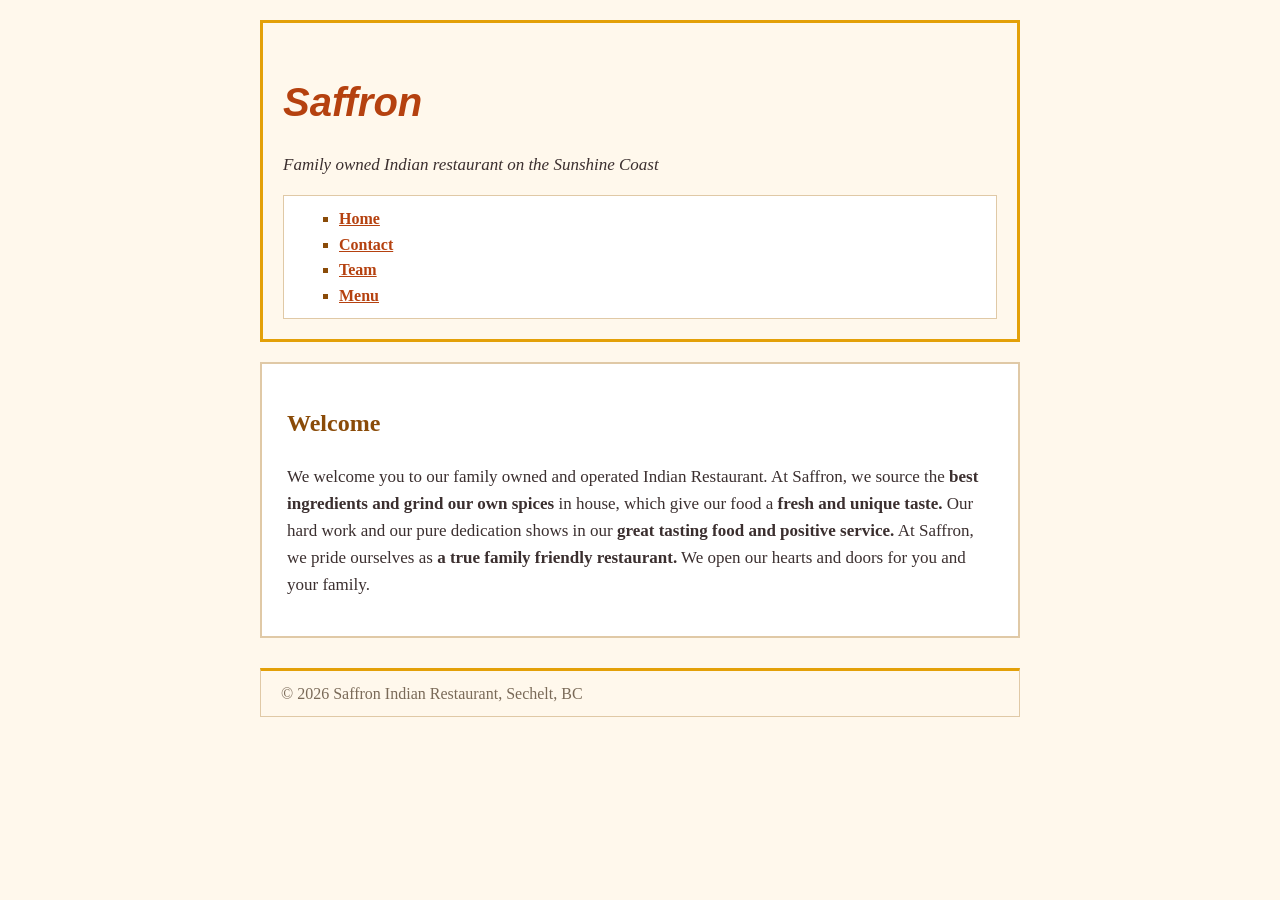
<file: index.html>
<!DOCTYPE html>
<html lang="en">
<head>
  <meta charset="UTF-8">
  <meta name="viewport" content="width=device-width, initial-scale=1.0">
  <title>Saffron - Home</title>
  <link rel="stylesheet" href="css/style.css">

  <!-- Internal style: overrides the h1 color from css/style.css -->
  <style>
    h1 {
      color: #b5410f;
    }
  </style>
</head>
<body>

  <header>
    <h1>Saffron</h1>
    <p>Family owned Indian restaurant on the Sunshine Coast</p>
    <nav>
      <ul>
        <li><a href="index.html">Home</a></li>
        <li><a href="contact.html">Contact</a></li>
        <li><a href="team.html">Team</a></li>
        <li><a href="menu.html">Menu</a></li>
      </ul>
    </nav>
  </header>

  <main>
    <h2>Welcome</h2>
    <p>We welcome you to our family owned and operated Indian Restaurant. At Saffron, we source the <strong>best ingredients and grind our own spices</strong> in house, which give our food a <strong>fresh and unique taste.</strong> Our hard work and our pure dedication shows in our <strong>great tasting food and positive service.</strong> At Saffron, we pride ourselves as <strong>a true family friendly restaurant.</strong> We open our hearts and doors for you and your family.</p>
  </main>

  <!-- Inline style: overrides the footer font-size from css/style.css -->
  <footer style="font-size: 16px;">
    &copy; 2026 Saffron Indian Restaurant, Sechelt, BC
  </footer>

</body>
</html>
</file>
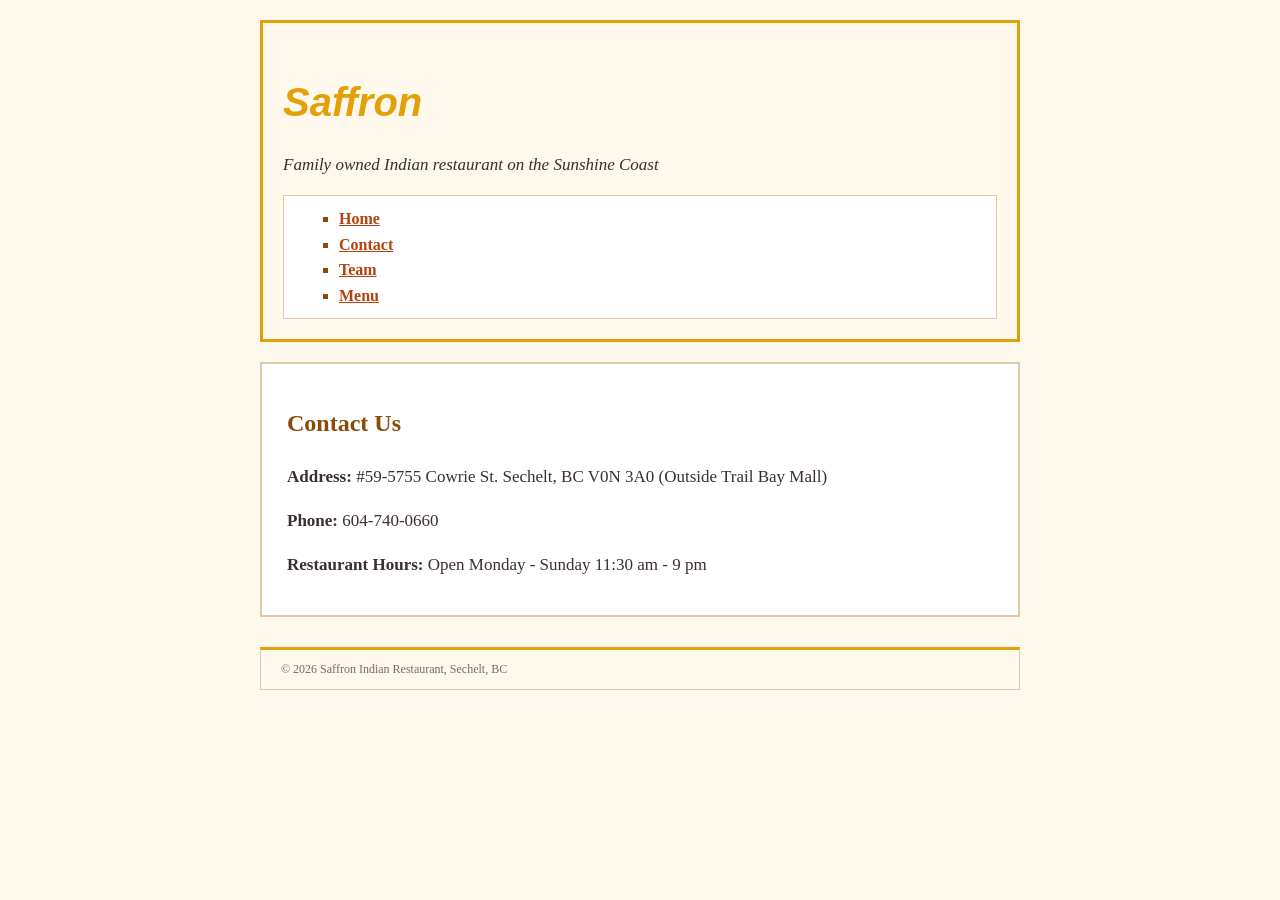
<file: contact.html>
<!DOCTYPE html>
<html lang="en">
<head>
  <meta charset="UTF-8">
  <meta name="viewport" content="width=device-width, initial-scale=1.0">
  <title>Saffron - Contact</title>
  <link rel="stylesheet" href="css/style.css">
</head>
<body>

  <header>
    <h1>Saffron</h1>
    <p>Family owned Indian restaurant on the Sunshine Coast</p>
    <nav>
      <ul>
        <li><a href="index.html">Home</a></li>
        <li><a href="contact.html">Contact</a></li>
        <li><a href="team.html">Team</a></li>
        <li><a href="menu.html">Menu</a></li>
      </ul>
    </nav>
  </header>

  <main>
    <h2>Contact Us</h2>
    <p><strong>Address:</strong> #59-5755 Cowrie St. Sechelt, BC V0N 3A0 (Outside Trail Bay Mall)</p>
    <p><strong>Phone:</strong> 604-740-0660</p>
    <p><strong>Restaurant Hours:</strong> Open Monday - Sunday 11:30 am - 9 pm</p>
  </main>

  <footer>
    &copy; 2026 Saffron Indian Restaurant, Sechelt, BC
  </footer>

</body>
</html>
</file>
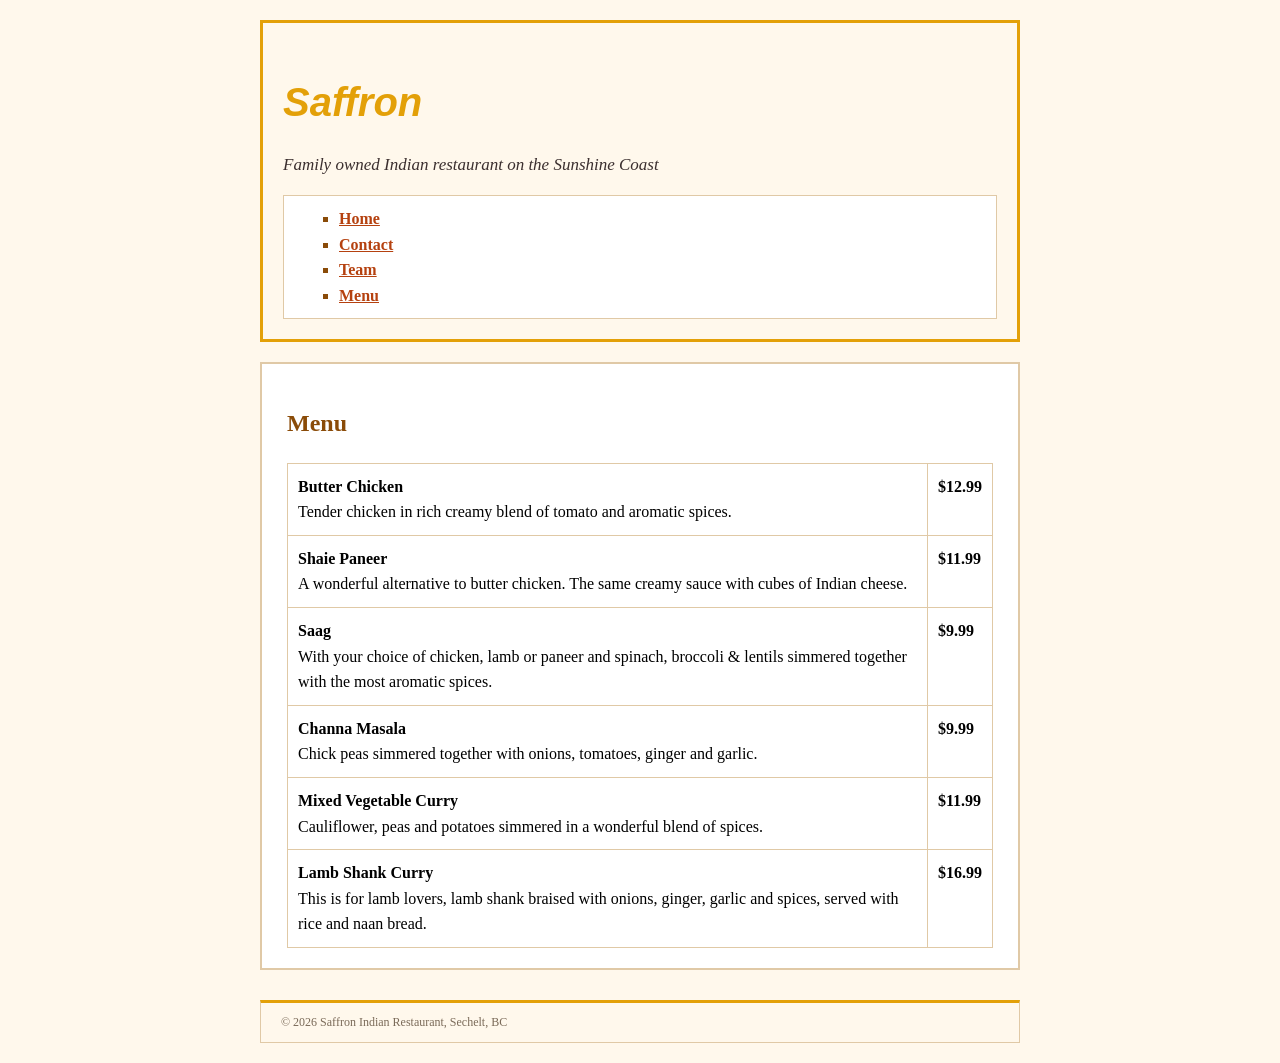
<file: menu.html>
<!DOCTYPE html>
<html lang="en">
<head>
  <meta charset="UTF-8">
  <meta name="viewport" content="width=device-width, initial-scale=1.0">
  <title>Saffron - Menu</title>
  <link rel="stylesheet" href="css/style.css">
</head>
<body>

  <header>
    <h1>Saffron</h1>
    <p>Family owned Indian restaurant on the Sunshine Coast</p>
    <nav>
      <ul>
        <li><a href="index.html">Home</a></li>
        <li><a href="contact.html">Contact</a></li>
        <li><a href="team.html">Team</a></li>
        <li><a href="menu.html">Menu</a></li>
      </ul>
    </nav>
  </header>

  <main>
    <h2>Menu</h2>
    <table>
      <tr><td><strong>Butter Chicken</strong><br>Tender chicken in rich creamy blend of tomato and aromatic spices.</td><td class="price">$12.99</td></tr>
      <tr><td><strong>Shaie Paneer</strong><br>A wonderful alternative to butter chicken. The same creamy sauce with cubes of Indian cheese.</td><td class="price">$11.99</td></tr>
      <tr><td><strong>Saag</strong><br>With your choice of chicken, lamb or paneer and spinach, broccoli &amp; lentils simmered together with the most aromatic spices.</td><td class="price">$9.99</td></tr>
      <tr><td><strong>Channa Masala</strong><br>Chick peas simmered together with onions, tomatoes, ginger and garlic.</td><td class="price">$9.99</td></tr>
      <tr><td><strong>Mixed Vegetable Curry</strong><br>Cauliflower, peas and potatoes simmered in a wonderful blend of spices.</td><td class="price">$11.99</td></tr>
      <tr><td><strong>Lamb Shank Curry</strong><br>This is for lamb lovers, lamb shank braised with onions, ginger, garlic and spices, served with rice and naan bread.</td><td class="price">$16.99</td></tr>
    </table>
  </main>

  <footer>
    &copy; 2026 Saffron Indian Restaurant, Sechelt, BC
  </footer>

</body>
</html>
</file>
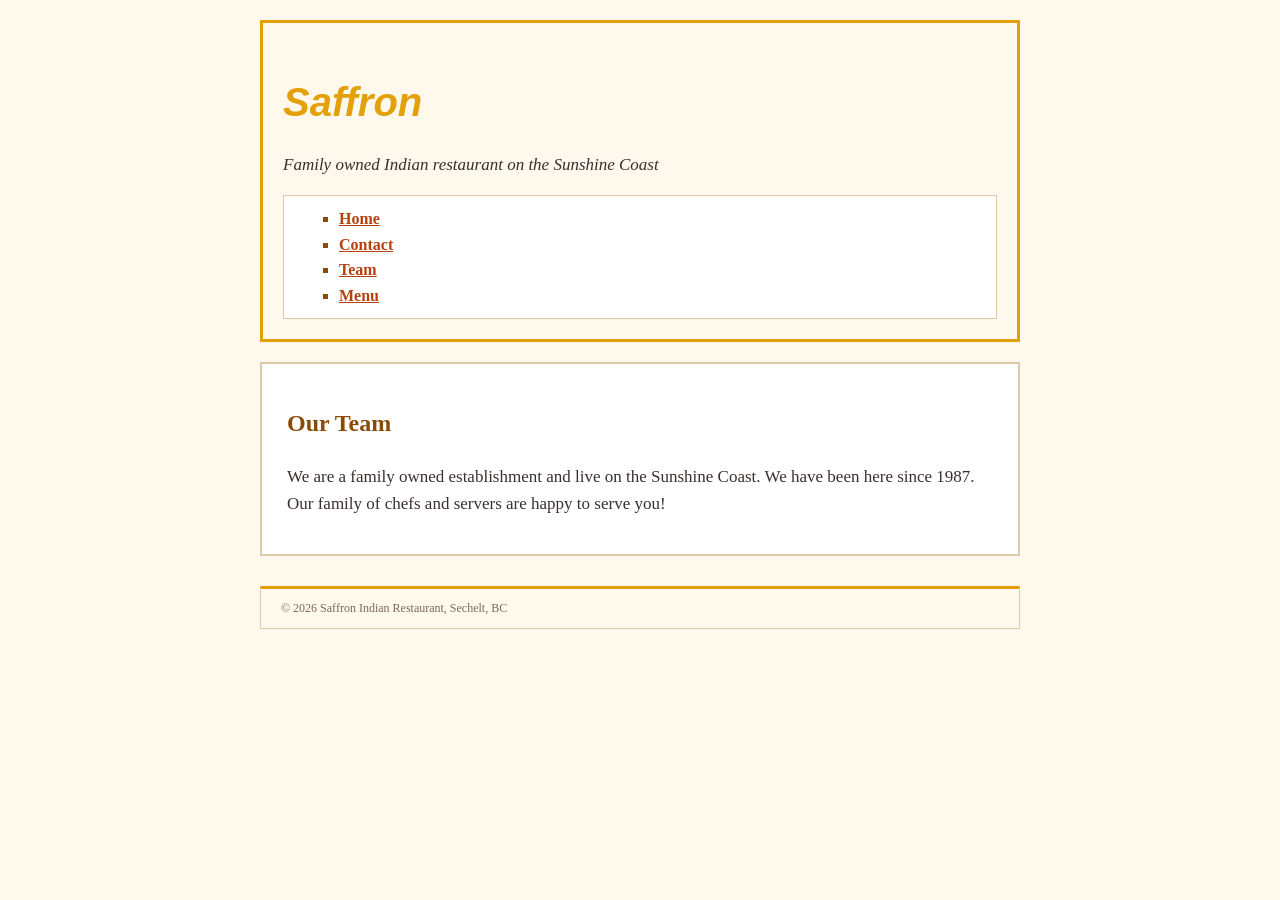
<file: team.html>
<!DOCTYPE html>
<html lang="en">
<head>
  <meta charset="UTF-8">
  <meta name="viewport" content="width=device-width, initial-scale=1.0">
  <title>Saffron - Team</title>
  <link rel="stylesheet" href="css/style.css">
</head>
<body>

  <header>
    <h1>Saffron</h1>
    <p>Family owned Indian restaurant on the Sunshine Coast</p>
    <nav>
      <ul>
        <li><a href="index.html">Home</a></li>
        <li><a href="contact.html">Contact</a></li>
        <li><a href="team.html">Team</a></li>
        <li><a href="menu.html">Menu</a></li>
      </ul>
    </nav>
  </header>

  <main>
    <h2>Our Team</h2>
    <p>We are a family owned establishment and live on the Sunshine Coast. We have been here since 1987. Our family of chefs and servers are happy to serve you!</p>
  </main>

  <footer>
    &copy; 2026 Saffron Indian Restaurant, Sechelt, BC
  </footer>

</body>
</html>
</file>
<file: css/style.css>
/* Saffron - main stylesheet */

/* Makes width include the padding and border,
   so a box with width: 100% never spills out */
* {
  box-sizing: border-box;
}

body {
  background-color: #fff8ec;
  font-family: Georgia, "Times New Roman", serif;
  max-width: 800px;
  margin: 0 auto;
  padding: 20px;
  line-height: 1.6;
}

/* ===== CSS BOX MODEL: header, nav, main, footer ===== */

header {
  color: #8a4b08;
  font-style: italic;
  width: 100%;                  /* width   */
  border: 3px solid #e3a008;    /* border  */
  padding: 20px;                /* padding */
  margin: 0 0 20px 0;           /* margin: 20px space below */
}

nav {
  width: 100%;                  /* width   */
  border: 1px solid #e0c9a6;    /* border  */
  padding: 10px 15px;           /* padding: 10px top/bottom, 15px left/right */
  margin: 15px 0 0 0;           /* margin: 15px space above */
  background-color: #ffffff;
}

nav ul {
  margin: 0;                    /* removes the list's default margin inside nav */
}

main {
  width: 100%;                  /* width   */
  border: 2px solid #e0c9a6;    /* border  */
  padding: 20px 25px;           /* padding */
  margin: 0 0 20px 0;           /* margin: 20px space below */
  background-color: #ffffff;
}

h1 {
  color: #e3a008;
  font-family: Arial, Helvetica, sans-serif;
  font-size: 40px;
  margin-bottom: 0;
}

h2 {
  color: #8a4b08;
}

ul {
  font-weight: bold;
  font-style: normal;
  list-style-type: square;
}

a {
  color: #b5410f;
}

p {
  color: #3b2f2f;
  font-size: 17px;
}

table {
  border-collapse: collapse;
  width: 100%;
}

td {
  border: 1px solid #e0c9a6;
  padding: 10px;
  vertical-align: top;
}

td.price {
  white-space: nowrap;
  font-weight: bold;
}

footer {
  font-size: 12px;
  color: #7a6a58;
  width: 100%;                  /* width   */
  border: 1px solid #e0c9a6;    /* border  */
  border-top: 3px solid #e3a008;
  padding: 10px 20px;           /* padding */
  margin: 30px 0 0 0;           /* margin: 30px space above */
}
</file>
